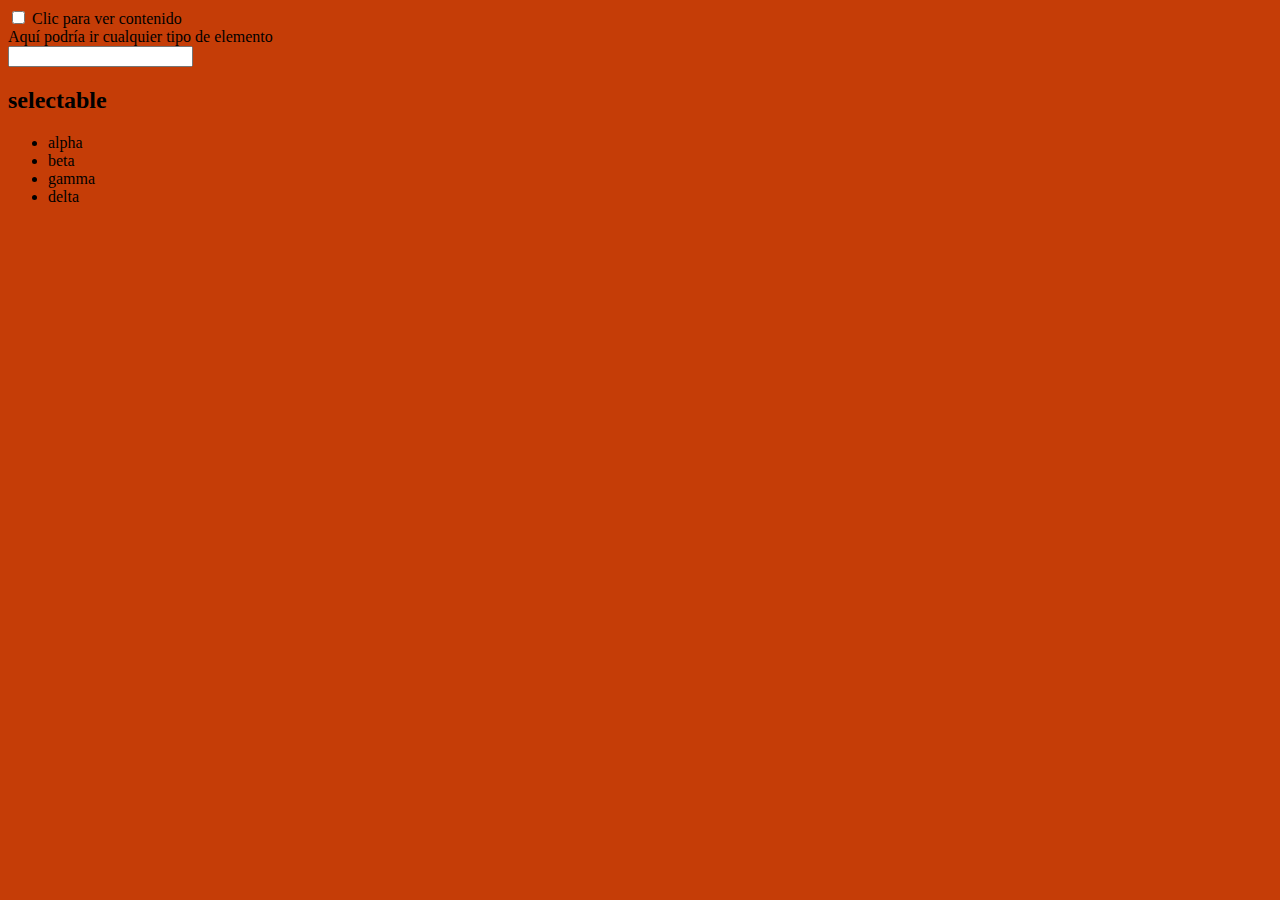
<file: prueba.html>
<!DOCTYPE html>
<html lang="en">
<head>
    <meta charset="UTF-8">
    <meta name="viewport" content="width=device-width, initial-scale=1.0">
    <link href="preuba.css" rel="stylesheet">
    <script type="text/javascript" src="js/jquery-1.12.0.js"></script>
    <title>Document</title>
    
</head>
<body>
    <input id="activar" name="activar" type="checkbox">
        <label class="inputlabel" for="activar">Clic para ver contenido</label>
        <div class="desplegable" id="show-noticias" >Aquí podría ir cualquier tipo de elemento</div>
        <div id="myDIV" >Aquí podría ir cualquier tipo de elemento</div>
    <input type="text">

    <div id = "selectableTab">
        <h2>selectable</h2>
        <ul id = "selectable">
        <li>alpha</li>
        <li>beta</li>
        <li>gamma</li>
        <li>delta</li>
        </ul>
       </div>

    <script id="MainScript">
        $(document).ready(function() {
            $("#selectable").selectable();
        }
        
        
        /*$("#show-noticias").on('click', function() {
            var x = document.getElementById("myDIV");
            
            if (x.style.display === "none") {
                x.style.display = "block";
            } else {
                x.style.display = "none";
            }
        });*/
    </script>
</body>
</html>
</file>
<file: preuba.css>
body {
    background-color: rgb(197, 61, 7);
    font-size: 1.0em;
}
#activar ~ .desplegable {
    display: none;
    overflow: hidden;
}
#activar:checked ~ .desplegable {
    display: block;
}

#selectable .ui-selecting {
    background-color: gray;
   }
   #selectable .ui-selected {
    background-color: black;
    color: white;
   }
</file>
